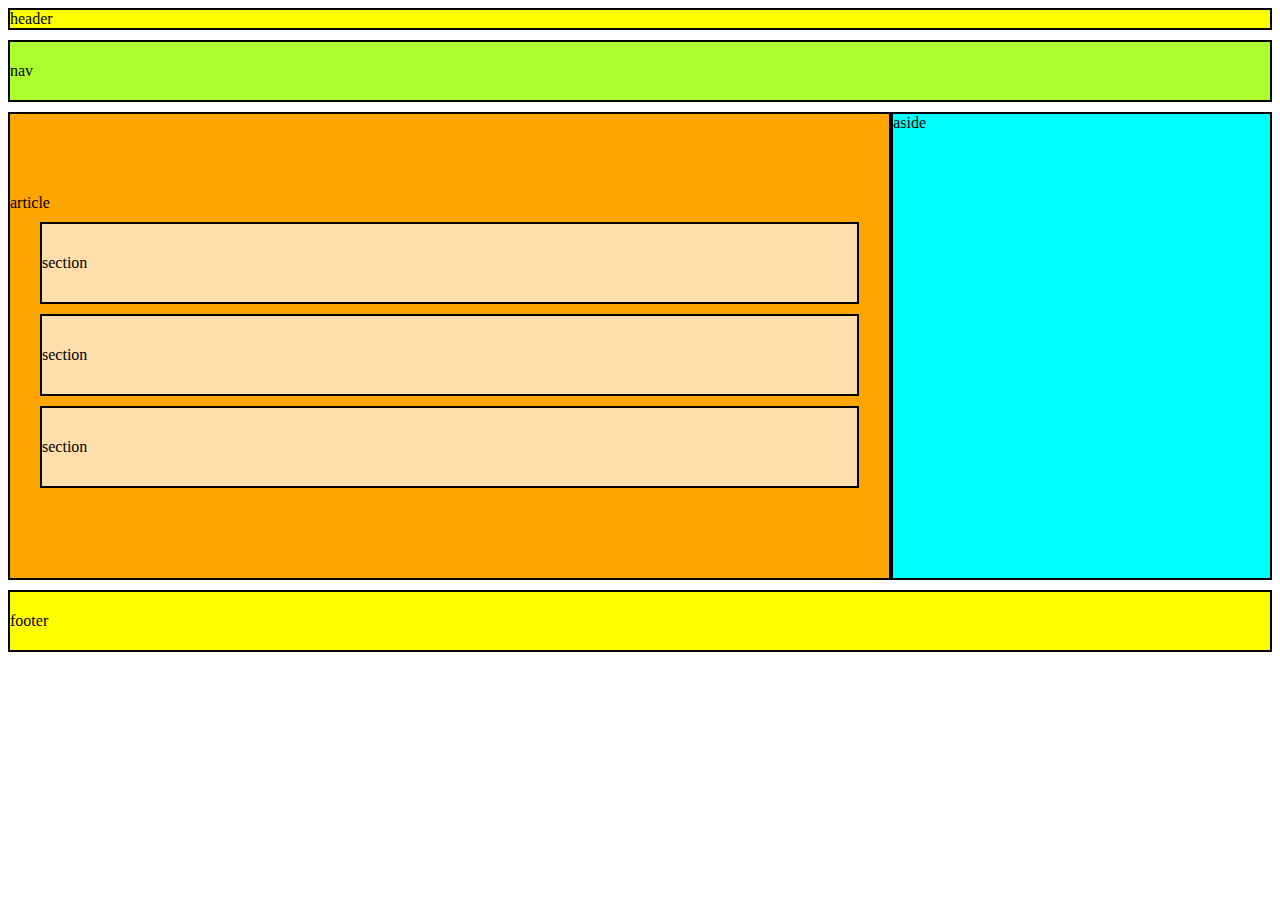
<file: praktikum_4/praktikum_4.2/index.html>
<!DOCTYPE html>
<html lang="en">
<head>
    <meta charset="UTF-8">
    <meta http-equiv="X-UA-Compatible" content="IE=edge">
    <meta name="viewport" content="width=head, initial-scale=1.0">
    <title>Document</title>
</head>
<body>
    <header style="background-color: yellow; border: 2px solid #000;">header</header>
    <nav style="background-color: greenyellow;padding: 20px 0; margin: 10px 0; border: 2px solid #000;">nav</nav>
    <main style="display: flex;">
        <article style=" width: 70%; background-color: orange; padding: 80px 0; margin-right: 20px 0;border: 2px solid #000;">
            article
            <section style="background-color: navajowhite; padding: 30px 0; margin: 10px 30px; border: 2px solid #000;">section</section>
            <section style="background-color: navajowhite; padding: 30px 0; margin: 10px 30px; border: 2px solid #000;">section</section>
            <section style="background-color: navajowhite; padding: 30px 0; margin: 10px 30px; border: 2px solid #000;">section</section>
        </article>
        <aside style="width: 30%; background-color: aqua; border: 2px solid #000;">aside</aside>
    </main>
    <footer style="background-color: yellow; padding: 20px 0; margin: 10px 0; border: 2px solid #000;">footer</footer>
</body>
</html>
</file>
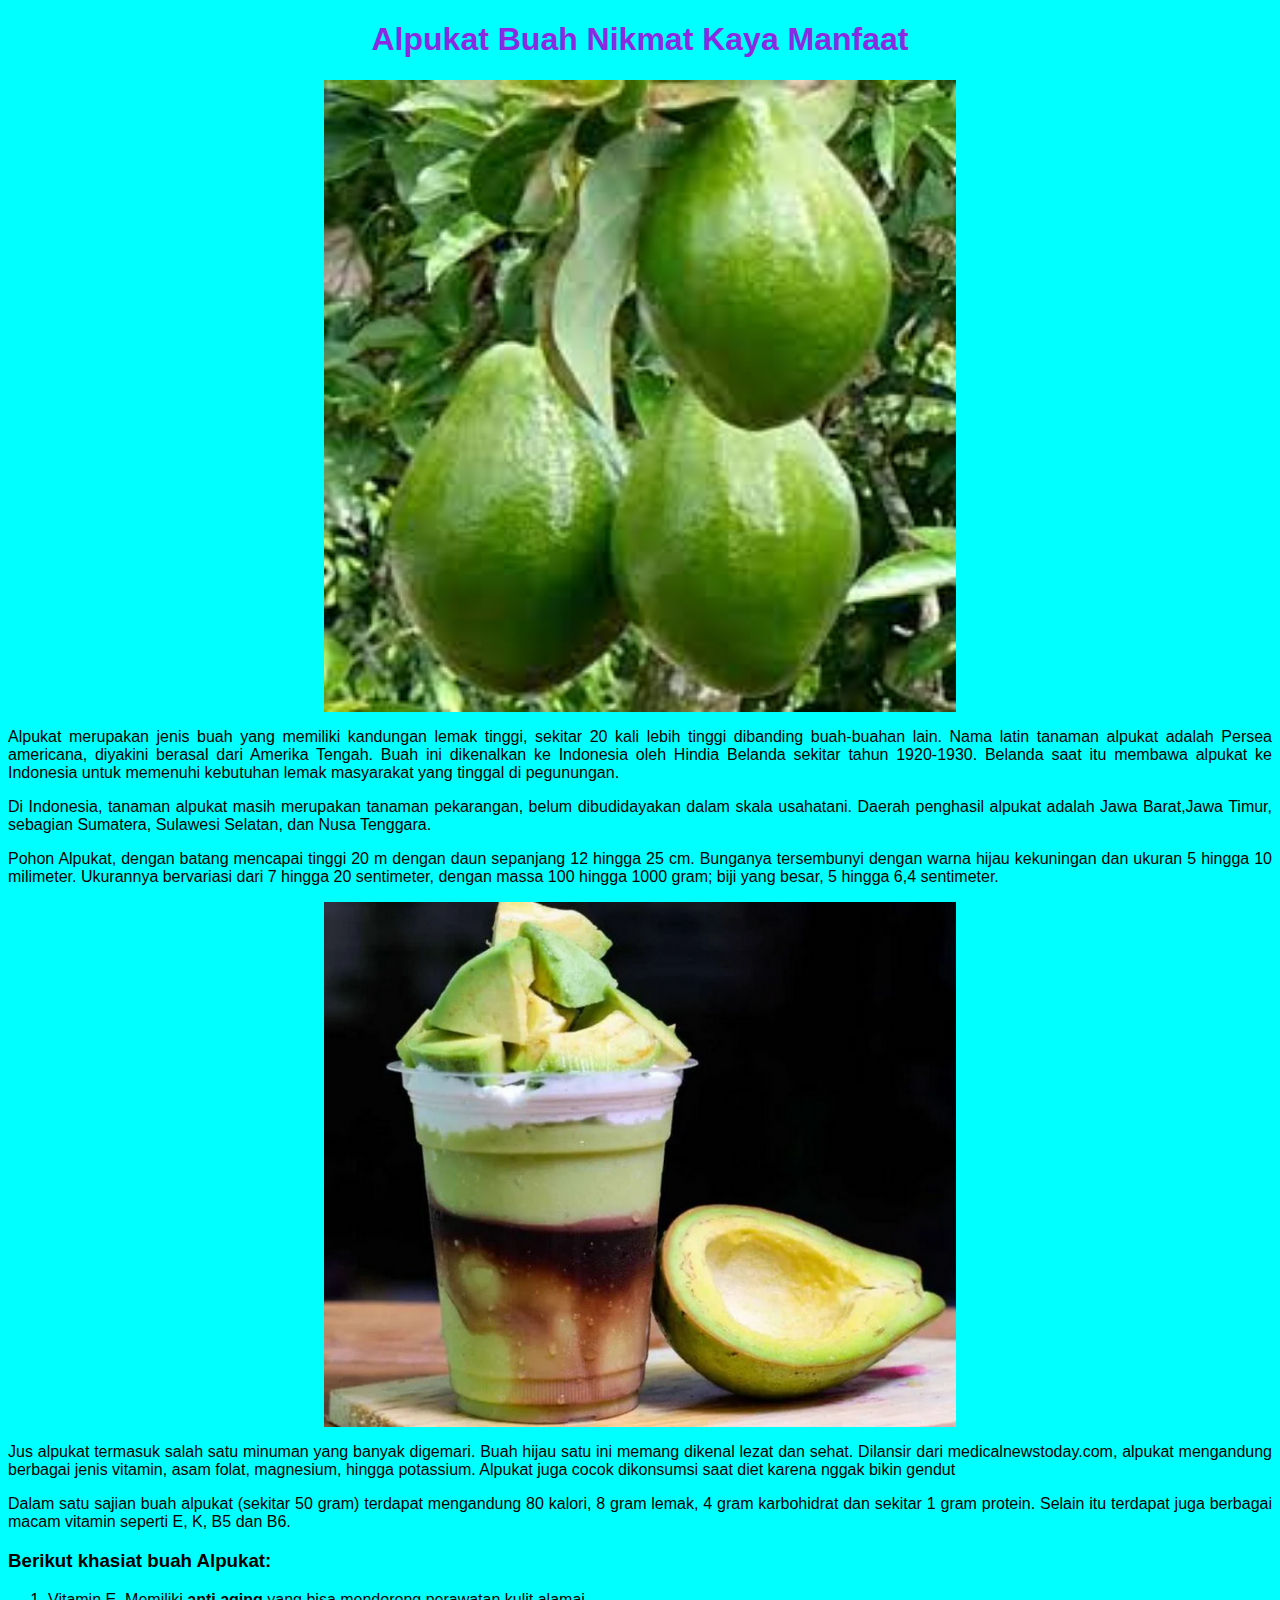
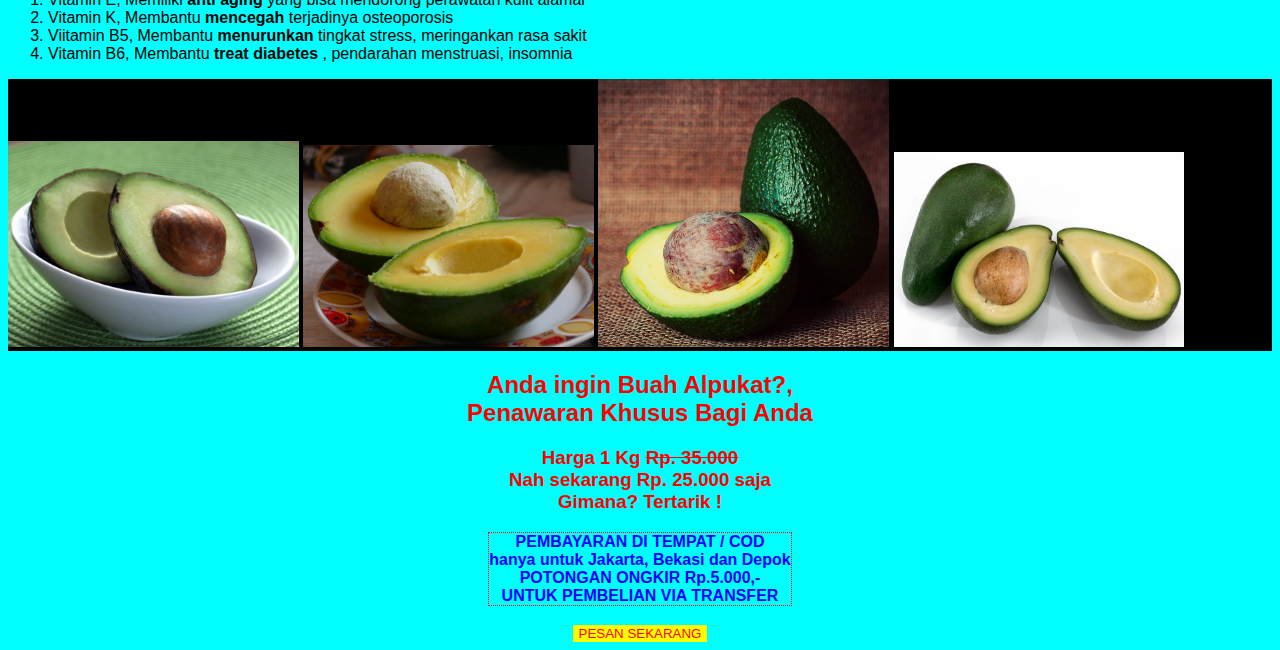
<file: praktikum_6/alpukat.html>
<!DOCTYPE html>
<html lang="ID">
    <head>
        <title>Alpukat</title>
        <meta name="description" content="khasiat alpukat">
        <style>
            body {
                background-color: cyan;
                font-family: 'Lucida Sans', 'Lucida Sans Regular', 'Lucida Grande', 'Lucida Sans Unicode', Geneva, Verdana, sans-serif;
            }
            h1 {
                text-align: center;
                color: blueviolet;
            }
            p {
                text-align: justify;
                width: fit-content;
            }
            .center {
                width: 50%;
                display: block;
                margin-left: auto;
                margin-right: auto;
            }
            .foto {
                background-color: black;

            }
            .foto img {
                width: 23%;
            }
           
            .cod {
                width: 100%;
            }
            .cod p {
                background-color: aqua;
                color: blue;
                text-align: center;
                font-weight: bold;
                border: 1px dotted red;
                margin: 0 auto;
            }
            .promo {
                color: red;
                text-align: center;
            }
            button {
                background-color: yellow;
                color: red;
                border: 0;
                text-align: center;
            }
            #pesan {
                text-align: center;
            }
        </style>
    </head>
    <body>
        <h1>Alpukat Buah Nikmat Kaya Manfaat</h1>
        <img class="center" src="images/alpukat.jpg" alt="buah alpukat"/>
        <p>
            Alpukat merupakan jenis buah yang memiliki kandungan lemak tinggi,
            sekitar 20 kali lebih tinggi dibanding buah-buahan lain. 
            Nama latin tanaman alpukat adalah Persea americana, diyakini berasal dari Amerika Tengah.
            Buah ini dikenalkan ke Indonesia oleh Hindia Belanda sekitar tahun 1920-1930.
            Belanda saat itu membawa alpukat ke Indonesia untuk memenuhi kebutuhan lemak masyarakat yang tinggal di pegunungan.
        </p>
        <p>
            Di Indonesia, tanaman alpukat masih merupakan tanaman pekarangan, belum
dibudidayakan dalam skala usahatani. 
Daerah penghasil alpukat adalah Jawa Barat,Jawa Timur, sebagian Sumatera, Sulawesi Selatan, dan Nusa Tenggara.
        </p>
        <p>
            Pohon Alpukat, dengan batang mencapai tinggi 20 m dengan daun sepanjang 12 hingga 25 cm. 
            Bunganya tersembunyi dengan warna hijau kekuningan dan ukuran 5 hingga 10 milimeter. 
            Ukurannya bervariasi dari 7 hingga 20 sentimeter, dengan massa 100 hingga 1000 gram; biji yang besar, 5 hingga 6,4 sentimeter. 
        </p>
        <img class="center" src="images/jusalpukat.png" alt="jus alpukat"/>
        <p>
    
            Jus alpukat termasuk salah satu minuman yang banyak digemari. 
            Buah hijau satu ini memang dikenal lezat dan sehat. 
            Dilansir dari medicalnewstoday.com, alpukat mengandung berbagai jenis vitamin, asam folat, magnesium, hingga potassium.
             Alpukat juga cocok dikonsumsi saat diet karena nggak bikin gendut
        </p>
        <p>
            Dalam satu sajian buah alpukat (sekitar 50 gram) terdapat mengandung 80 kalori,
            8 gram lemak, 4 gram karbohidrat dan sekitar 1 gram protein.
            Selain itu terdapat juga berbagai macam vitamin seperti E, K, B5 dan B6.</p>
        <p>
            <h3>Berikut khasiat buah Alpukat:</h3>
            <ol>
                <li>Vitamin E, Memiliki <b>anti aging</b> yang bisa mendorong
                    perawatan kulit alamai
                </li>
                <li>Vitamin K, Membantu <b>mencegah</b>  terjadinya osteoporosis</li>
                <li>Viitamin B5, Membantu <b>menurunkan</b> tingkat stress, meringankan rasa sakit</li>
                <li>Vitamin B6, Membantu <b>treat diabetes</b> , pendarahan menstruasi,
                    insomnia
                </li>
            </ol>
        </p>

        <div class="Penawaran">
        <div class="foto">

<img src="images/alpukat_miki.png" alt="alpukat miki"/>
<img src="images/alpukat_mentega.png" alt="alpukat mentega"/>
<img src="images/alpukat_kendil.png" alt="alpukat kendil"/>
<img src="images/alpukat_aligator.png" alt="alpukat alpukat_aligator"/>

        </div>
        <div class="promo">
            <h2>Anda ingin Buah Alpukat?, <br/>Penawaran Khusus Bagi Anda </h2>
            <h3>
                Harga 1 Kg 
                <del>Rp. 35.000</del> <br/>Nah sekarang <strong>Rp. 25.000</strong> saja
                <br/>
                Gimana? Tertarik !
            </h3>
        </div>
        <div class="cod">
        <p>
            PEMBAYARAN DI TEMPAT / COD <br/>hanya untuk Jakarta, Bekasi dan Depok
            <br/>POTONGAN ONGKIR Rp.5.000,- <br/>UNTUK PEMBELIAN VIA TRANSFER 
        </div>
        <br/>
        <div id="pesan">
            <button id="tombol">PESAN SEKARANG</button>
        </div>
        </div>
      
    </body>
</html>
</file>
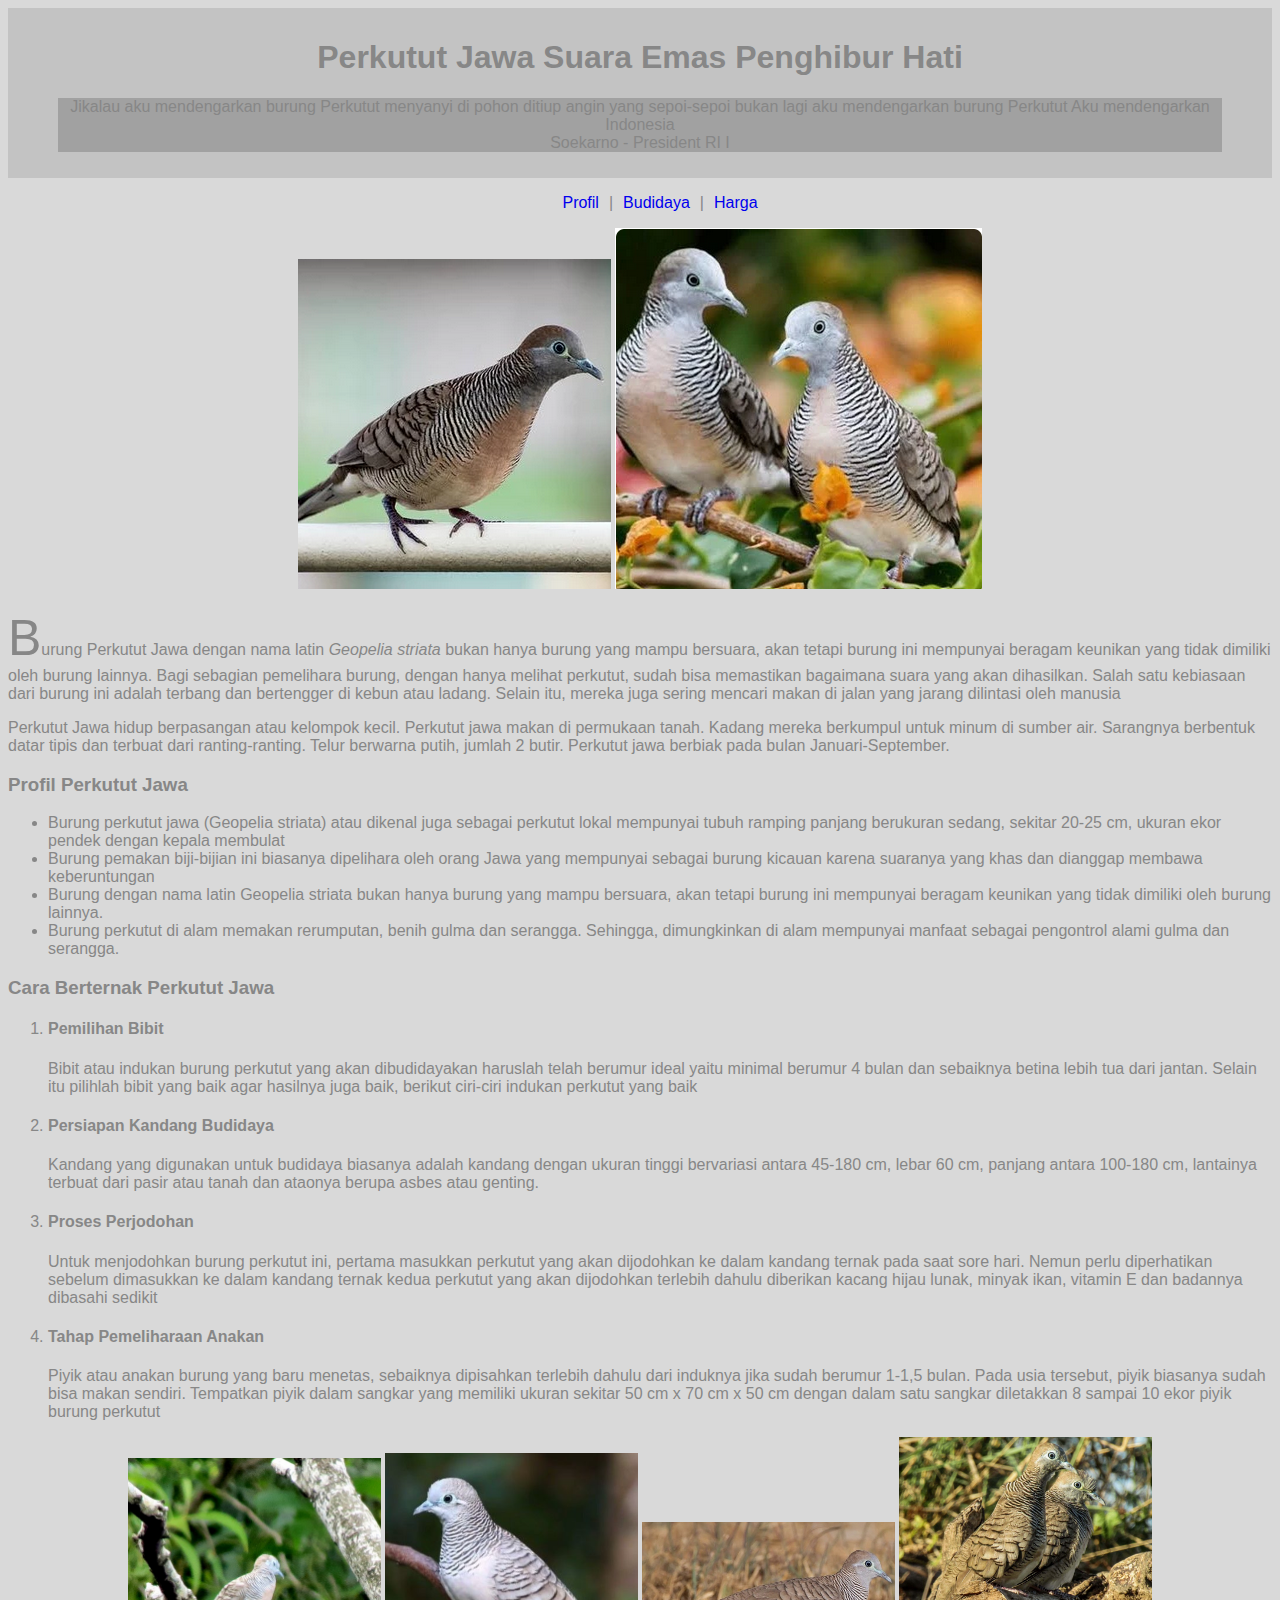
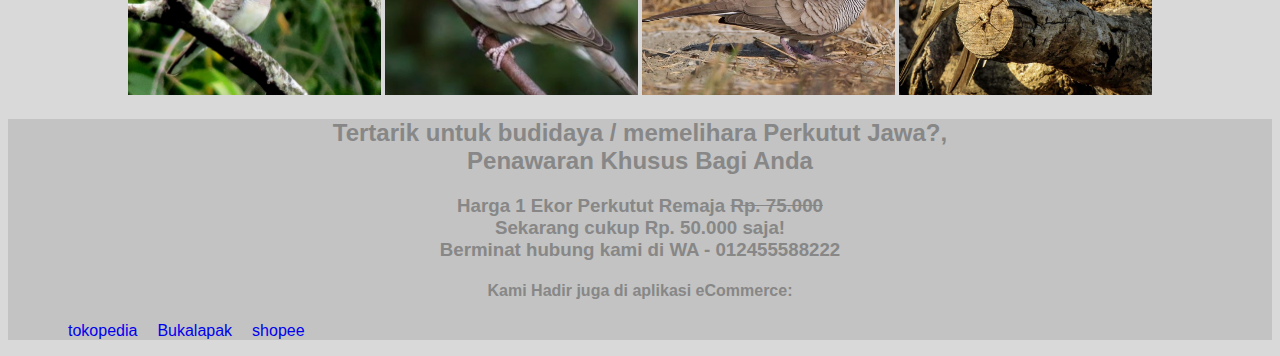
<file: praktikum_6/burung.html>
<!DOCTYPE html>
<html lang="ID">
    <head>
        <title>Burung Perkutut Jawa</title>
        <meta name="description" content="Budidaya Perkutut Jawa">
        <link rel="stylesheet" href="CSS/styleku.css">
    </head>
    <body>
        <div id="header">
            <h1>Perkutut Jawa Suara Emas Penghibur Hati</h1>
            <blockquote>
                Jikalau aku mendengarkan burung Perkutut
menyanyi di pohon ditiup angin yang sepoi-sepoi
bukan lagi aku mendengarkan burung Perkutut
Aku mendengarkan Indonesia <br/>
                <span id="soekarno">Soekarno - President RI I</span>
            </blockquote>
        </div>
        <div class="menu">
            <ul>
            <li><a href="#profil">Profil</a></li>
            <li>|</li>
            <li><a href="#berternak">Budidaya</a></li>
            <li>|</li>
            <li><a href="#harga">Harga</a></li>
            </ul>

        </div>
        <div class="gambar">
            <img src="images/burung2.png" alt="Burung Perkutut Jawa"/>
            <img src="images/burung1.png" alt="Burung Suara Emas"/>       
        </div>
        <div class="isi">
            <p class="fp">
                Burung <span class="jawa">Perkutut Jawa</span> dengan nama latin <i>Geopelia striata</i> bukan hanya burung yang mampu bersuara, 
                akan tetapi burung ini mempunyai beragam keunikan yang tidak dimiliki oleh burung lainnya. Bagi sebagian pemelihara burung, dengan hanya melihat perkutut, 
                sudah bisa memastikan bagaimana suara yang akan dihasilkan.
                Salah satu kebiasaan dari burung ini adalah terbang dan bertengger di kebun atau ladang. Selain itu, mereka juga sering mencari makan di jalan yang jarang dilintasi oleh manusia </p>
            <p>
                Perkutut Jawa  hidup berpasangan atau kelompok kecil. Perkutut jawa makan di permukaan tanah. Kadang mereka berkumpul untuk minum di sumber air.
                 Sarangnya berbentuk datar tipis dan terbuat dari ranting-ranting. 
                 Telur berwarna putih, jumlah 2 butir. Perkutut jawa berbiak pada bulan Januari-September. 
             </p>
           
        </div>
        <div id="profil">
            
            <h3>Profil Perkutut Jawa</h3>
            <a name="profil"/>
            <ul>
                <li>Burung perkutut jawa (Geopelia striata) atau dikenal juga sebagai perkutut lokal mempunyai tubuh ramping panjang berukuran sedang, sekitar 20-25 cm, ukuran ekor pendek dengan kepala membulat</li>
                <li>Burung pemakan biji-bijian ini biasanya dipelihara oleh orang Jawa yang mempunyai sebagai burung kicauan karena suaranya yang khas dan dianggap membawa keberuntungan</li>
                <li>Burung dengan nama latin Geopelia striata bukan hanya burung yang mampu bersuara, akan tetapi burung ini mempunyai beragam keunikan yang tidak dimiliki oleh burung lainnya.</li>
                <li>Burung perkutut di alam memakan rerumputan, benih gulma dan serangga. Sehingga, dimungkinkan di alam mempunyai manfaat sebagai pengontrol alami gulma dan serangga.</li>
            </ul>
        </div>
        <div id="beternak">
            <h3>Cara Berternak Perkutut Jawa</h3>
            <a name="berternak"/>
            <ol>
                <li><h4>Pemilihan Bibit</h4>
                    <p>
                        Bibit atau indukan burung perkutut yang akan dibudidayakan haruslah telah berumur ideal yaitu minimal berumur 4 bulan dan sebaiknya betina lebih tua dari jantan. Selain itu pilihlah bibit yang baik agar hasilnya juga baik, berikut ciri-ciri indukan perkutut yang baik
                    </p>
                </li>
                <li><h4>Persiapan Kandang Budidaya</h4>
                <p>
                    Kandang yang digunakan untuk budidaya biasanya adalah kandang dengan ukuran tinggi bervariasi antara 45-180 cm, lebar 60 cm, panjang antara 100-180 cm, lantainya terbuat dari pasir atau tanah dan ataonya berupa asbes atau genting.
                </p></li>
                <li><h4>Proses Perjodohan</h4>
                <p>
                    Untuk menjodohkan burung perkutut ini, pertama masukkan perkutut yang akan dijodohkan ke dalam kandang ternak pada saat sore hari. Nemun perlu diperhatikan sebelum dimasukkan ke dalam kandang ternak kedua perkutut yang akan dijodohkan terlebih dahulu diberikan kacang hijau lunak, minyak ikan, vitamin E dan badannya dibasahi sedikit
                </p></li>
                <li><h4>Tahap Pemeliharaan Anakan</h4>
                <p>
                    Piyik atau anakan burung yang baru menetas, sebaiknya dipisahkan terlebih dahulu dari induknya jika sudah berumur 1-1,5 bulan. Pada usia tersebut, piyik biasanya sudah bisa makan sendiri. Tempatkan piyik dalam sangkar yang memiliki ukuran sekitar 50 cm x 70 cm x 50 cm dengan dalam satu sangkar diletakkan 8 sampai 10 ekor piyik burung perkutut
                </p>
                </li>
            </ol>
        </div>
        <div class="koleksi">
            <img src="images/burung4.png"/>
            <img src="images/burung3.png"/>
            <img src="images/burung5.png"/>
            <img src="images/burung6.png"/>          
        </div>
        <div class="promo">
            <h2>Tertarik untuk budidaya / memelihara Perkutut Jawa?, 
                <br/>Penawaran Khusus Bagi Anda </h2>
            <h3>
                Harga 1 Ekor Perkutut Remaja <del>Rp. 75.000</del> <br/>
                Sekarang cukup <strong>Rp. 50.000</strong> saja!
                <br/>
                <a name="harga"/>
                Berminat hubung kami di <span id="Wa">WA - 012455588222</span>
            </h3>
            <h4>Kami Hadir juga di aplikasi eCommerce:</h4>
            <ol>
                <li><a href="tokopedia.com">tokopedia</a></li>
                <li><a href="bukakapak.com">Bukalapak</a></li>
                <li><a href="shopee.com">shopee</a></li>
            </ol>
        </div>

    </body>
</html>
</file>
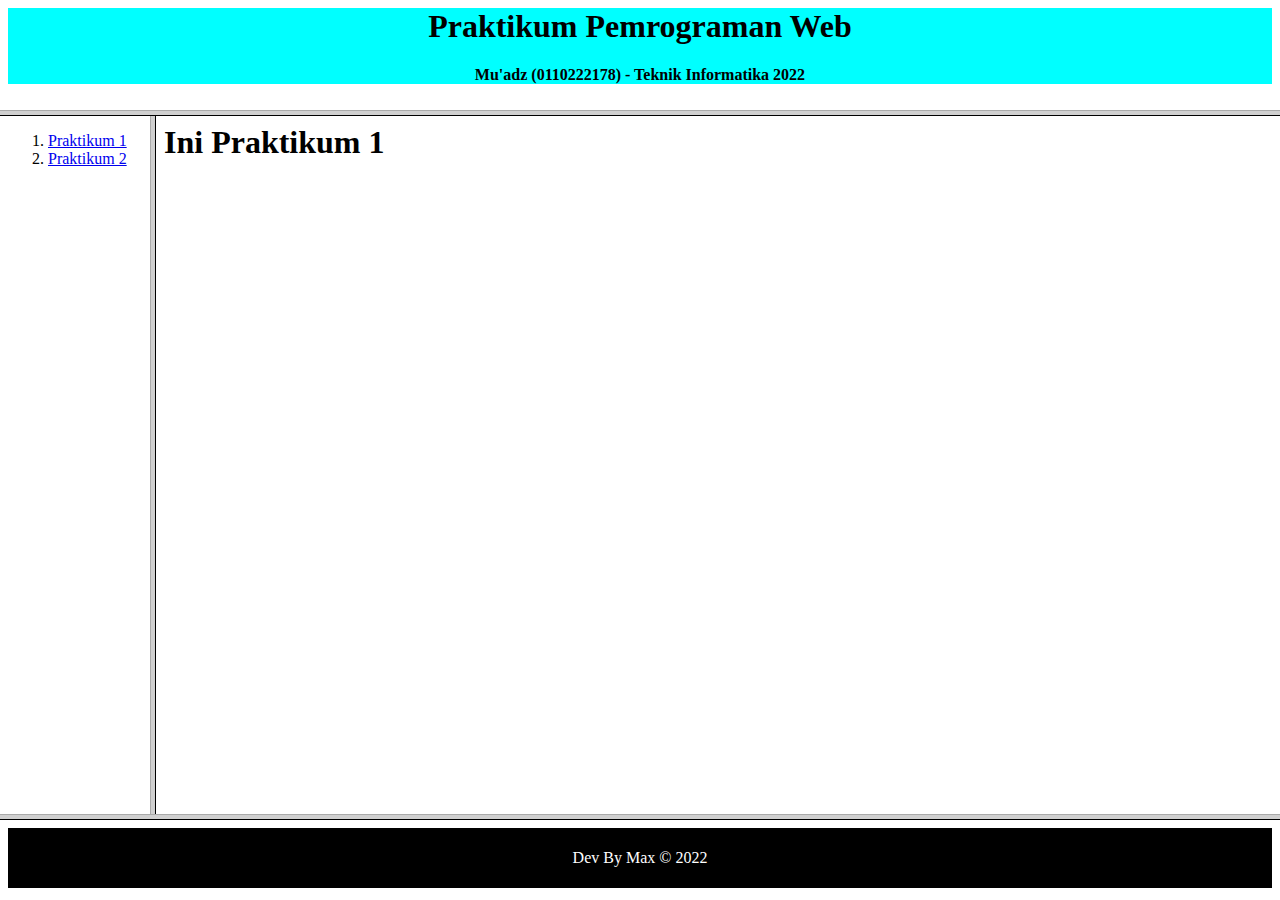
<file: praktikum_4/praktikum_4.1/home.html>
<!DOCTYPE html>
<html lang="en">
<frameset rows="110,*,80">
    <frame src="header.html">
        <frameset cols="150,*">
            <frame src="menu.html">
            <frame src="praktikum_1.html" name="showframe">
        </frameset>
        <frame src="footer.html">
</frameset>
</html>
</file>
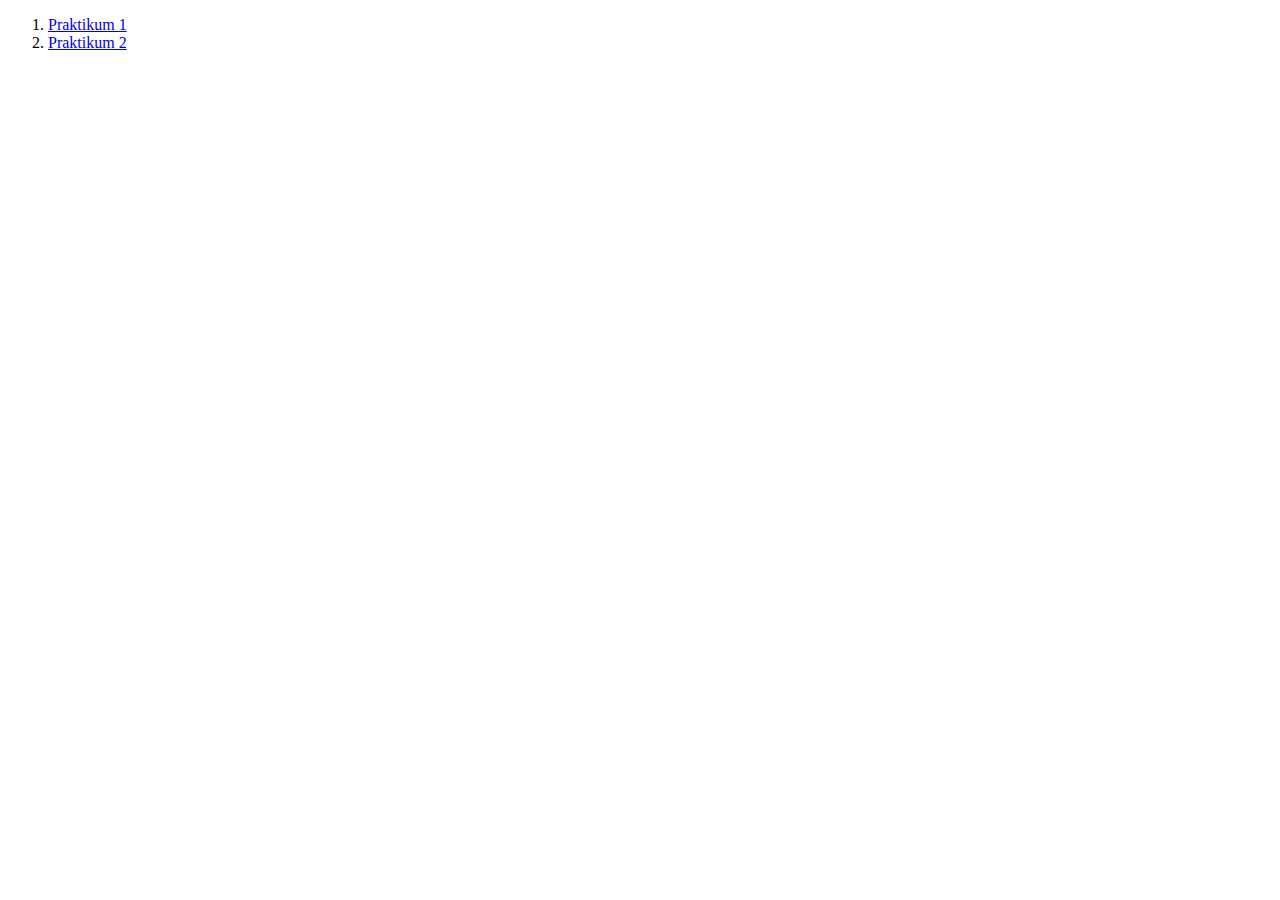
<file: praktikum_4/praktikum_4.1/menu.html>
<!DOCTYPE html>
<html lang="en">
<head>
    <title>menu</title>
</head>
<body>
    <ol>
        <li><a href="praktikum_1.html" target="showframe">Praktikum 1</a></li>
        <li><a href="praktikum_2.html" target="showframe">Praktikum 2</a></li>
    </ol>
</body>
</html>
</file>
<file: praktikum_6/CSS/styleku.css>
body {
    background-color: #d9d9d9;
    color: #878787;
    font-family: 'Lucida Sans', 'Lucida Sans Regular', 'Lucida Grande', 'Lucida Sans Unicode', Geneva, Verdana, sans-serif;
}

#header {
    background-color: #c3c3c3;
    text-align: center;
    padding: 10px;
}

#header h1 {
    color: #878787;
}

#header blockquote {
    background-color: #a1a1a1;
}

.menu ul {
    justify-content: center;
    display: flex;
    flex-direction: row;
    list-style: none;
    gap: 10px;
}
.menu a {
    text-decoration: none;

}

.gambar {
    text-align: center;
}

.bigger {
    font-size: 20px;
}
.fp::first-letter {
    font-size: 50px;
    color: #878787;
}

.koleksi {
    text-align: center;
}

.koleksi img {
    width: 20%;
}

.promo {
    background-color: #c3c3c3;
    color: #878787;
    text-align: center;
}

.promo ol {
    list-style: none;
    display: flex;
    flex-direction: row;
    gap: 20px;
    align-items: center;
}

.promo a {
    text-decoration: none;
}
</file>
